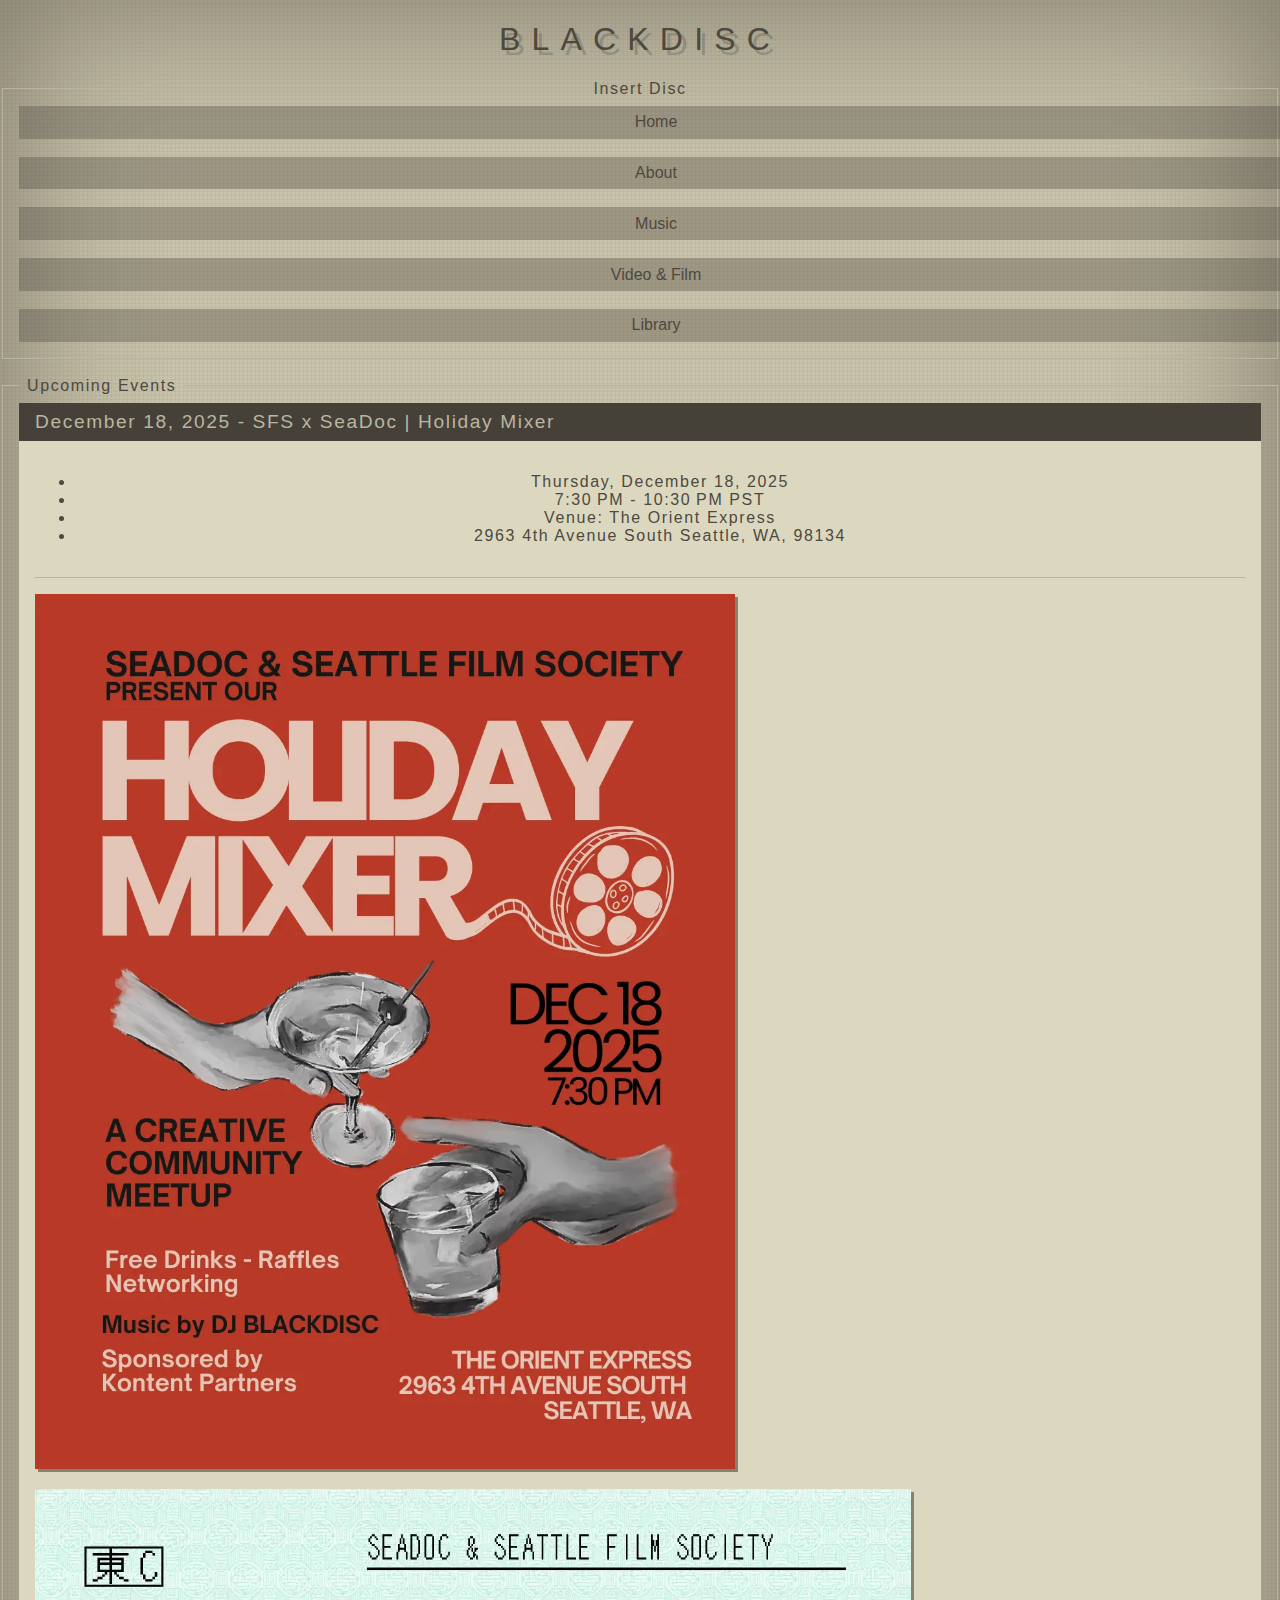
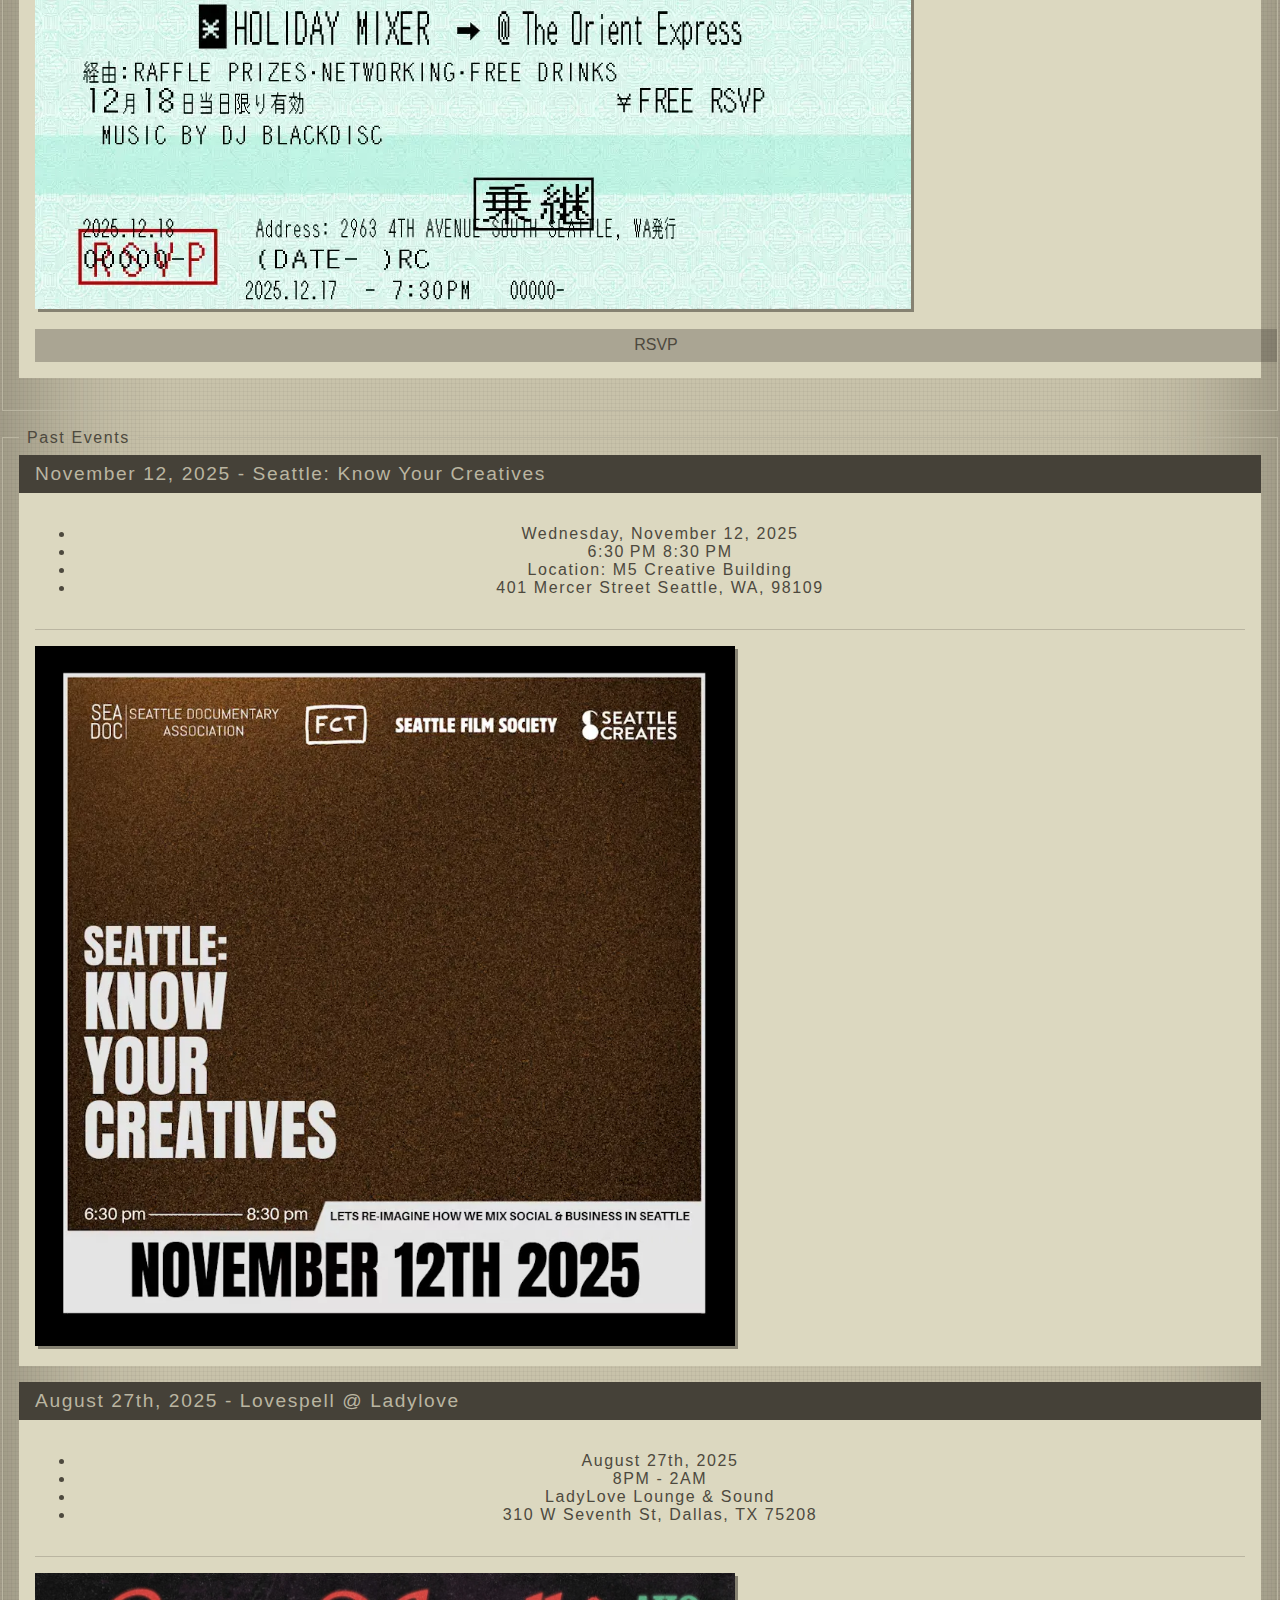
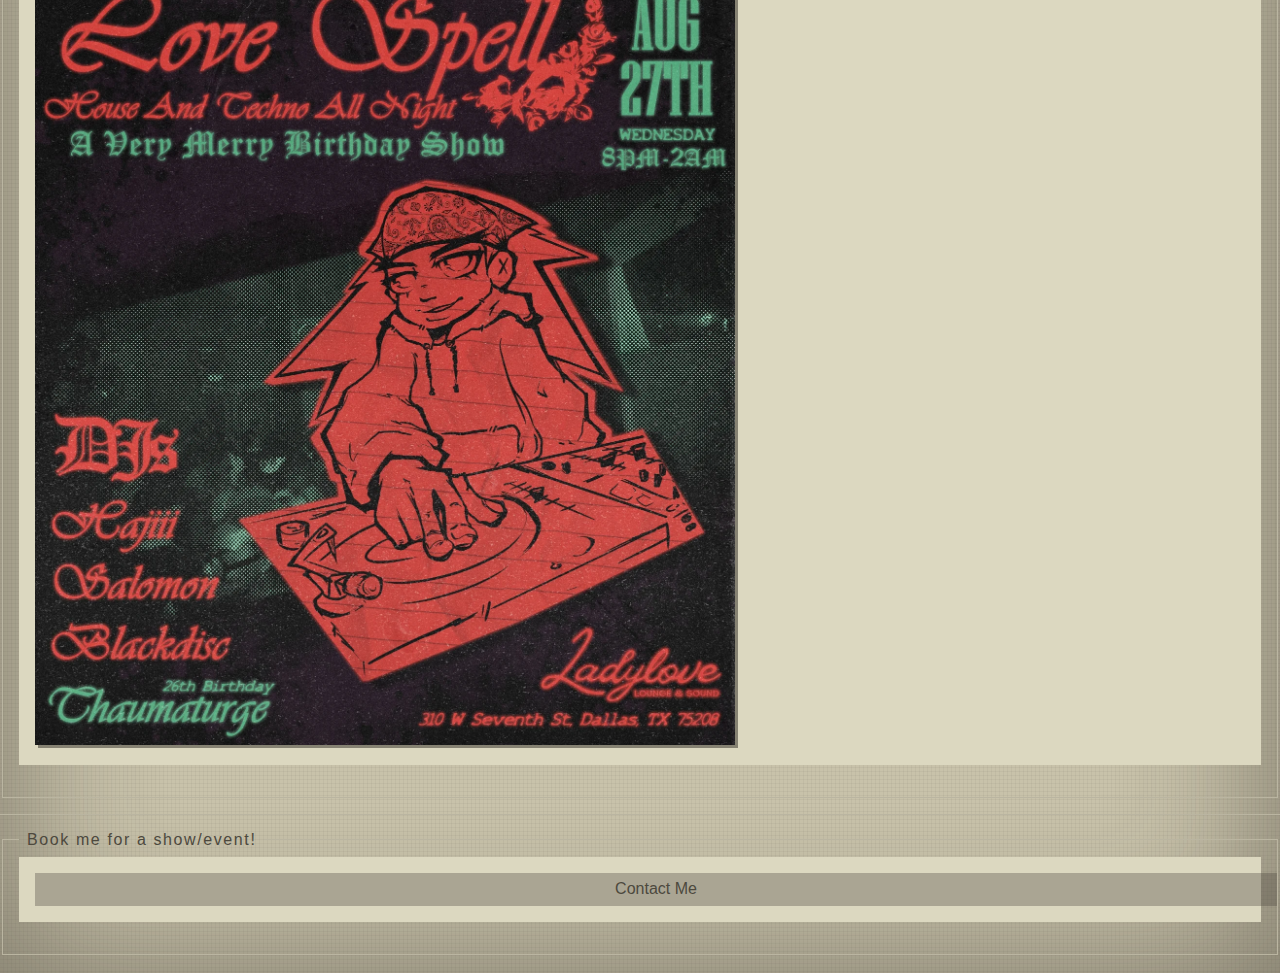
<file: calendar.html>
<!DOCTYPE html>
<html lang="en">
<head>
    <meta charset="UTF-8">
    <meta name="viewport" content="width=device-width, initial-scale=1.0">
    <title>BLACKDISC</title>
    <link rel="stylesheet" href="./yorha.css">
        <link rel="shortcut icon" href="./images/favicon.ico">
    <style>.full { width: 100% }</style>
    <script src="https://code.jquery.com/jquery-1.10.2.js"></script>
</head>
<body>
<!--Navigation bar-->
<div id="nav-placeholder">

</div>

<script>
$(function(){
  $("#nav-placeholder").load("nav.html");
});
</script>
<!--end of Navigation bar-->

    <div id="container">
        <fieldset>
            <legend>Upcoming Events</legend>
            <div>
                <figure>
                <figcaption>December 18, 2025 - SFS x SeaDoc | Holiday Mixer</figcaption>
                <div>
                    <center>
                        <ul>
                            <li>Thursday, December 18, 2025</li>
                            <li>7:30 PM - 10:30 PM PST</li>
                            <li>Venue: The Orient Express </li>
                            <li>2963 4th Avenue South Seattle, WA, 98134</li>
                        </ul>
                    </center>
                </div>
                <hr>
                <div class="images">
                <a href="https://www.seattlefilmsociety.com/calendar/holiday-mixer-2025" target="_blank"><img style=" width: 100%; height: auto; max-width: 700px;" src="./images/sfs.webp" alt="Flyer for the SFS x SeaDoc holiday mixer"></a>
                </div>
                <div class="images">    <a href="https://www.seattlefilmsociety.com/calendar/holiday-mixer-2025" target="_blank"> <img src="./images/sfs_ticket2.webp" alt=""></a></div>
                    <center>
                        <div>
                            <a href="https://www.seattlefilmsociety.com/calendar/holiday-mixer-2025" target="_blank">
                                <button class="full">RSVP
                                </button>
                            </a>
                        </div>
                    </center>
                </div>
                </figure>
            </div>
        </fieldset>
    </div>
<br>
    <div id="container">
<fieldset>
    <legend>Past Events</legend>
    <div>
        <figure>
            <figcaption>
              November 12, 2025 - Seattle: Know Your Creatives
            </figcaption>
            <div>
                <center>
                    <ul>
                        <li> Wednesday, November 12, 2025 </li>
                        <li> 6:30 PM 8:30 PM </li>
                        <li>Location: M5 Creative Building</li>
                        <li>401 Mercer Street Seattle, WA, 98109</li>
                    </ul>
                </center>
            </div>
            <hr>
            <div class="images">
                <a href="https://www.seattlefilmsociety.com/calendar/seattle-know-your-creatives" target="_blank"><img style=" width: 100%; height: auto; max-width: 700px;" src="./images/seattlecreates.webp" alt="Seattle Creates Flyer"></a>
            </div>
        </figure>
    </div>
    <div>
        <figure>
            <figcaption>
                August 27th, 2025 - Lovespell @ Ladylove
            </figcaption>
            <div>
                <center>
                    <ul>
                        <li>August 27th, 2025</li>
                        <li>8PM - 2AM</li>
                        <li>LadyLove Lounge & Sound</li>
                        <li>310 W Seventh St, Dallas, TX 75208</li>
                    </ul>
                </center>
            </div>
            <hr>
            <div class="images">
                <img style=" width: 100%; height: auto; max-width: 700px;" src="./images/ladylove.webp" alt="Flyer for Ladylove event">
            </div>
        </figure>
    </div>
</fieldset>
    </div>
 <hr>
    <div id="container">
    <fieldset>
        <legend>Book me for a show/event!</legend>
        <div>
            <figure>
                <a href="./about.html">
                    <div><button class="full">Contact Me</button></div>
                </a>
            </figure>
        </div>
    </fieldset>
</div>
<br>
</body>
</html>

<!--
<div>
        <figure>
            <figcaption>
                Date - Event Name
            </figcaption>
            <div>
                <center>
                    <ul>
                        <li>1</li>
                        <li>2/li>
                        <li>3</li>
                        <li>4</li>
                    </ul>
                </center>
            </div>
            <hr>
            <div class="images">
                <img style=" width: 100%; height: auto; max-width: 700px;" src="__" alt="__">
            </div>
        </figure>
    </div>
    -->
</file>
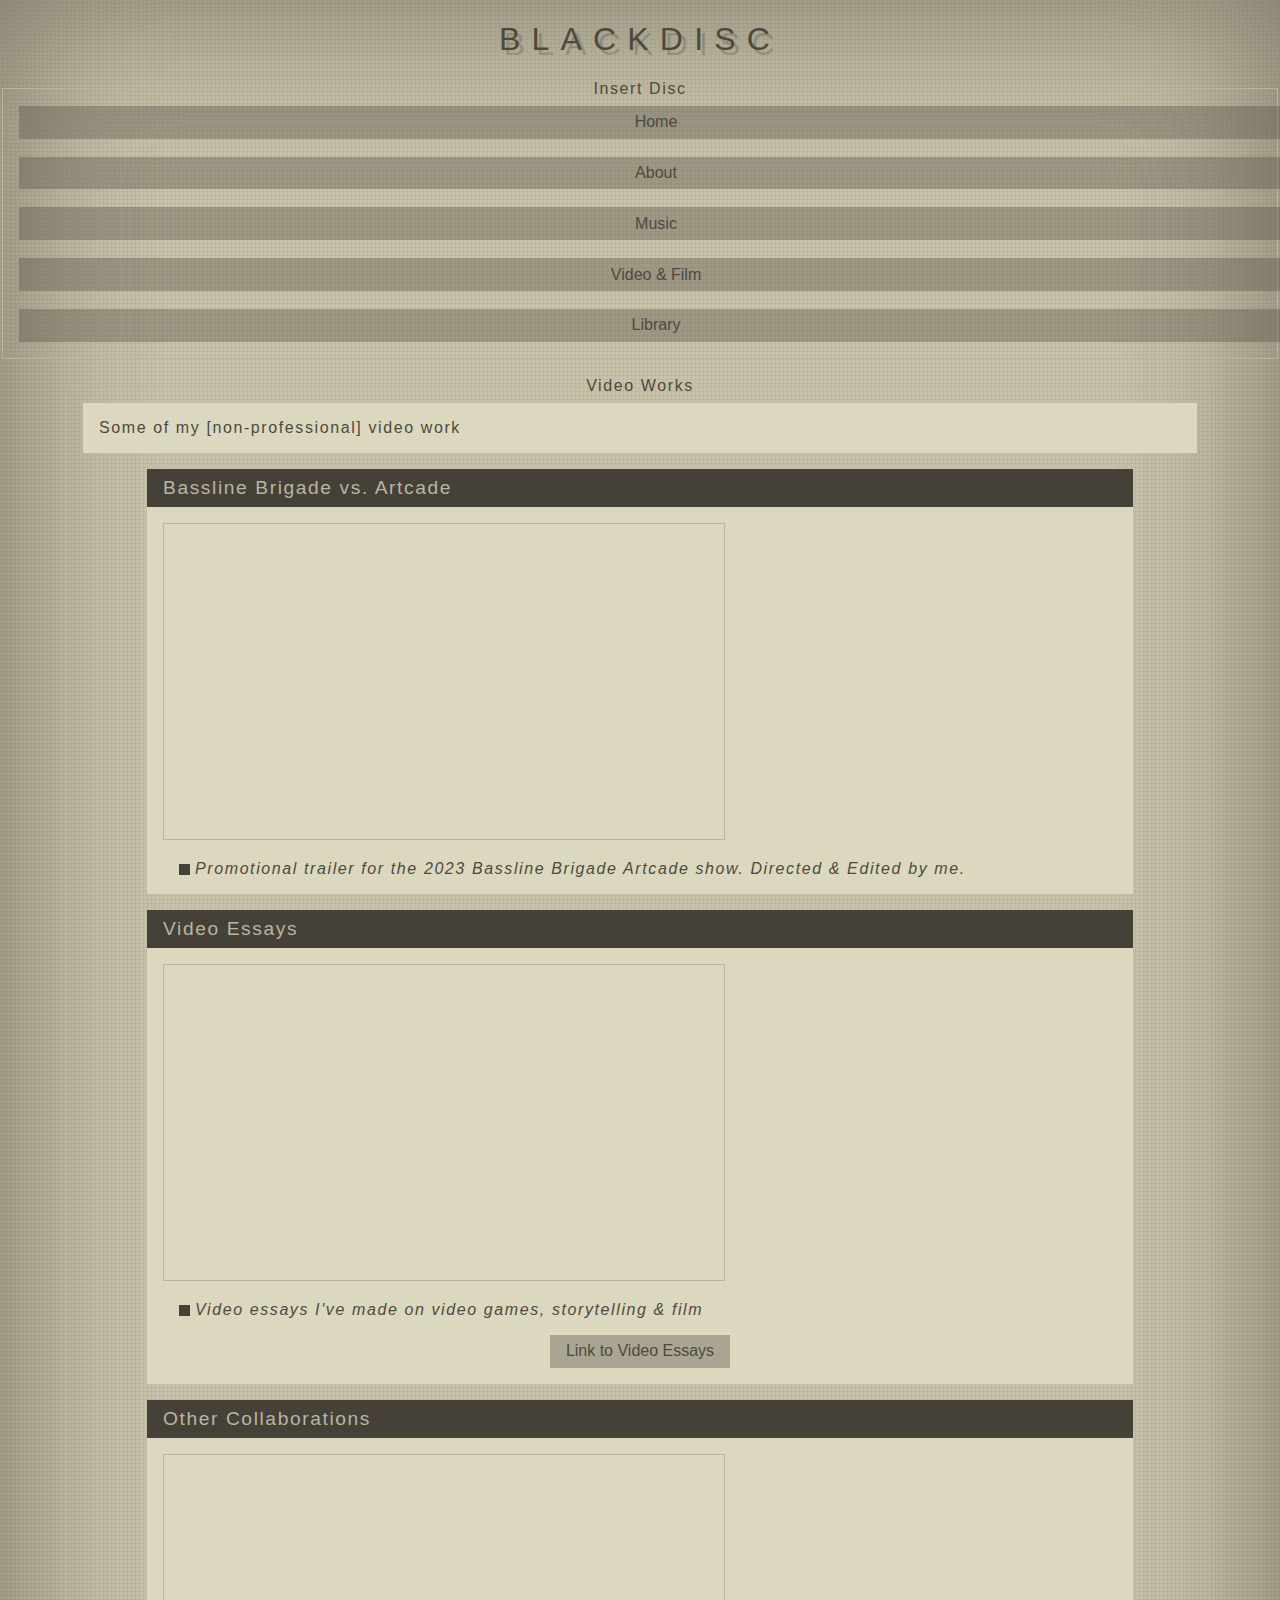
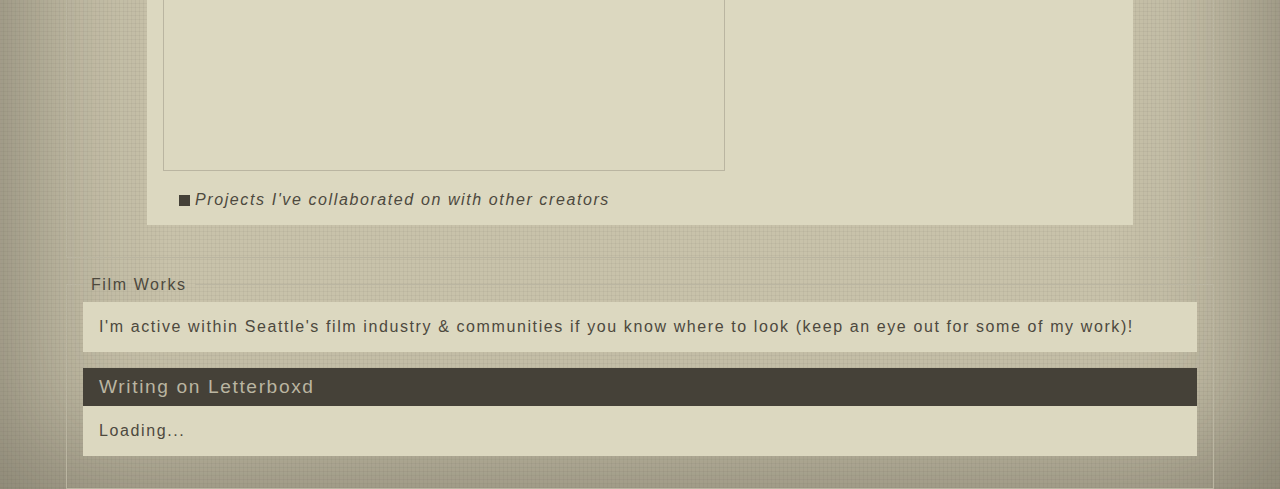
<file: film.html>
<!DOCTYPE html>
<html lang="en">
<head>
    <meta charset="UTF-8">
    <meta name="viewport" content="width=device-width, initial-scale=1.0">
    <title>BLACKDISC</title>
    <link rel="stylesheet" href="./yorha.css">
    <style>.full { width: 100% }</style>
    <script src="https://code.jquery.com/jquery-1.10.2.js"></script>
</head>
<body>
    <!--Navigation bar-->
<div id="nav-placeholder">

</div>

<script>
$(function(){
  $("#nav-placeholder").load("nav.html");
});
</script>
<!--end of Navigation bar-->
<div class="container">
    <fieldset>
        <legend style="text-align: center;">Video Works</legend>
        <div>
            <figure><p>Some of my [non-professional] video work</p></figure>
           </div>   
        <div class="container">
    
                <div>
                            <figure>
                            <figcaption> Bassline Brigade vs. Artcade</figcaption>
                    <div class="wrapper iframe">
                <iframe width="560" height="315" src="https://www.youtube.com/embed/6-P7IOzOJWQ?si=uTEzWo725eIeeLaE" title="YouTube video player" frameborder="0" allow="accelerometer; autoplay; clipboard-write; encrypted-media; gyroscope; picture-in-picture; web-share" referrerpolicy="strict-origin-when-cross-origin" allowfullscreen></iframe>    </div>
                <cite>Promotional trailer for the 2023 Bassline Brigade Artcade show. Directed & Edited by me.</cite>     </figure>
    
                </div>
                <div>
                            <figure>
                            <figcaption>Video Essays</figcaption>
                    <div class="wrapper iframe">
<iframe width="560" height="315" src="https://www.youtube.com/embed/videoseries?si=KVvTwCQPVfOez199&amp;list=PLfhrCrcs3o69GG6DMjqzotVJ3ghmFLIIZ" title="YouTube video player" frameborder="0" allow="accelerometer; autoplay; clipboard-write; encrypted-media; gyroscope; picture-in-picture; web-share" referrerpolicy="strict-origin-when-cross-origin" allowfullscreen></iframe>              </div>
                <cite>Video essays I've made on video games, storytelling & film</cite>   
            <center><a href="https://www.youtube.com/@BLACKDISC/" target="_blank"><button>Link to Video Essays</button>    </a></center>  </figure> 
            </div>
                <div>
                            <figure>
                            <figcaption>Other Collaborations</figcaption>
                    <div class="wrapper iframe">
<iframe width="560" height="315" src="https://www.youtube.com/embed/videoseries?si=StVX-HjHPp6tsK6T&amp;list=PLfhrCrcs3o69NZKxl7nYSR8Tgi-v-YPvm" title="YouTube video player" frameborder="0" allow="accelerometer; autoplay; clipboard-write; encrypted-media; gyroscope; picture-in-picture; web-share" referrerpolicy="strict-origin-when-cross-origin" allowfullscreen></iframe>     </div>        
   <cite>Projects I've collaborated on with other creators</cite>
</figure> 
                </div>
            </div>
</div>
    </fieldset>
</div>
<br>
    <div class="container">
        <fieldset>
            <legend>Film Works</legend>
           <div>
            <figure><p>I'm active within Seattle's film industry & communities if you know where to look (keep an eye out for some of my work)!</p></figure>
           </div>
            <div>
                <figure>
                <figcaption>Writing on Letterboxd</figcaption>
                <div id="letterboxd-embed-wrapper-tc">Loading...</div>
                <script>
                fetch('https://lb-embed-content.bokonon.dev?username=blackdisc')
                .then(response => response.text())
                .then(data => {
                document.getElementById('letterboxd-embed-wrapper-tc').innerHTML = data;
                });
                </script>
                    </figure>
            </div>
        </div>
        </fieldset>
    </div>
</body>
</html>
</file>
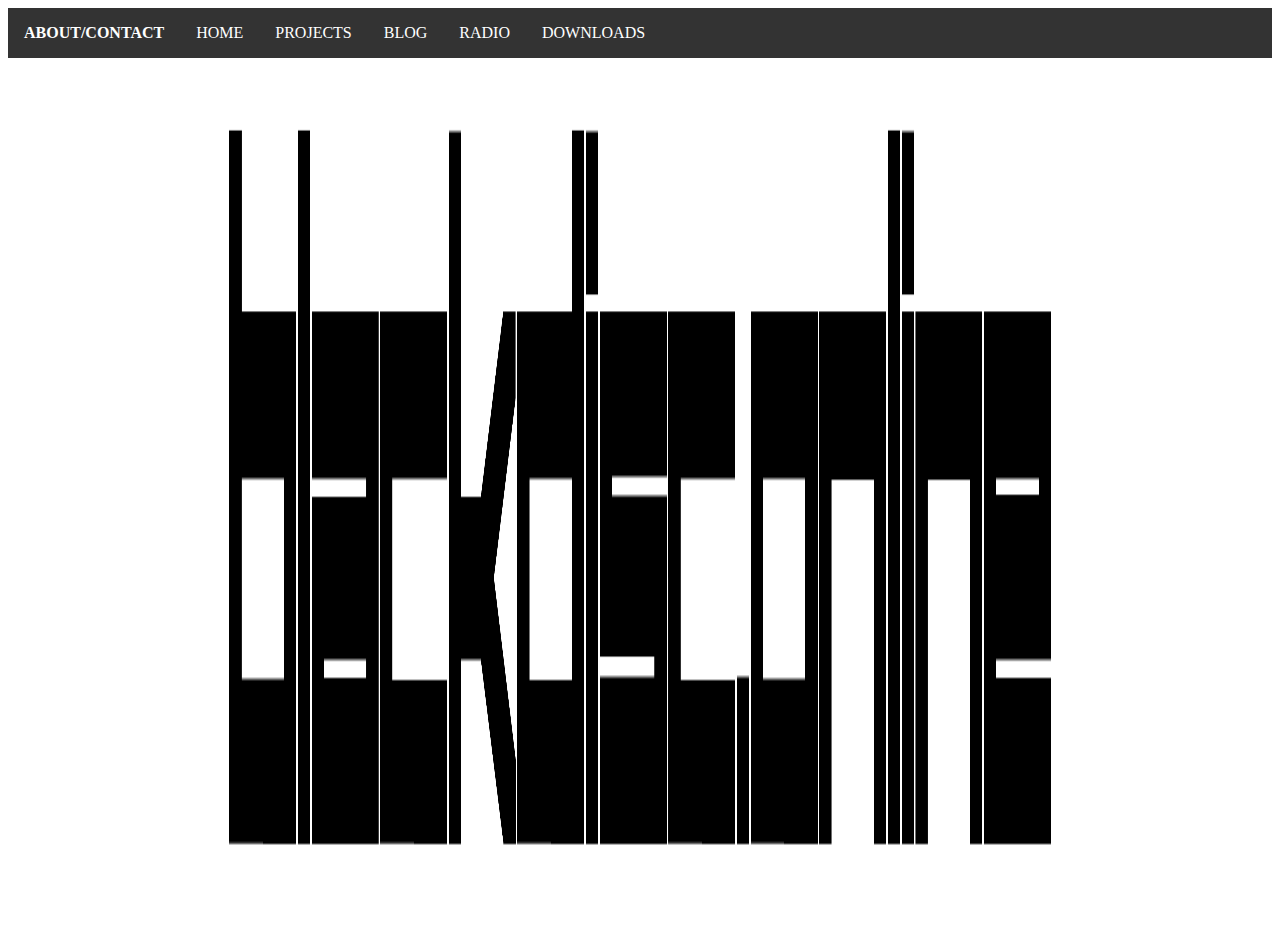
<file: header.html>
<header>
  <html>
    <head>
      <style>
        ul {
          list-style-type: none;
          margin: 0;
          padding: 0;
          overflow: hidden;
          background-color: #333333;
        }

        li {
          float: left;
        }

        li a {
          display: block;
          color: white;
          text-align: center;
          padding: 16px;
          text-decoration: none;
        }

        li a:hover {
          background-color: #111111;
        }
      </style>
    </head>
    <ul>
      <li class="about">
        <a href="/about.html" style="font-weight: bold">ABOUT/CONTACT</a>
      </li>
      <li class="home"><a href="/index.html">HOME</a></li>
      <li class="projects"><a href="/projects.html">PROJECTS</a></li>
      <li><a href="/bloghub.html">BLOG</a></li>
      <li class="radio"><a href="/radio.html">RADIO</a></li>
      <li class="downloads"><a href="/downloads.html">DOWNLOADS</a></li>
    </ul>
    <body>
      <center>
        <img
          id="shadowless"
          style="height: 100%; width: 65%"
          src="./images/bdonline.webp"
          alt="blackdisc logo"
        />
      </center>
    </body>
  </html>
</header>
</file>
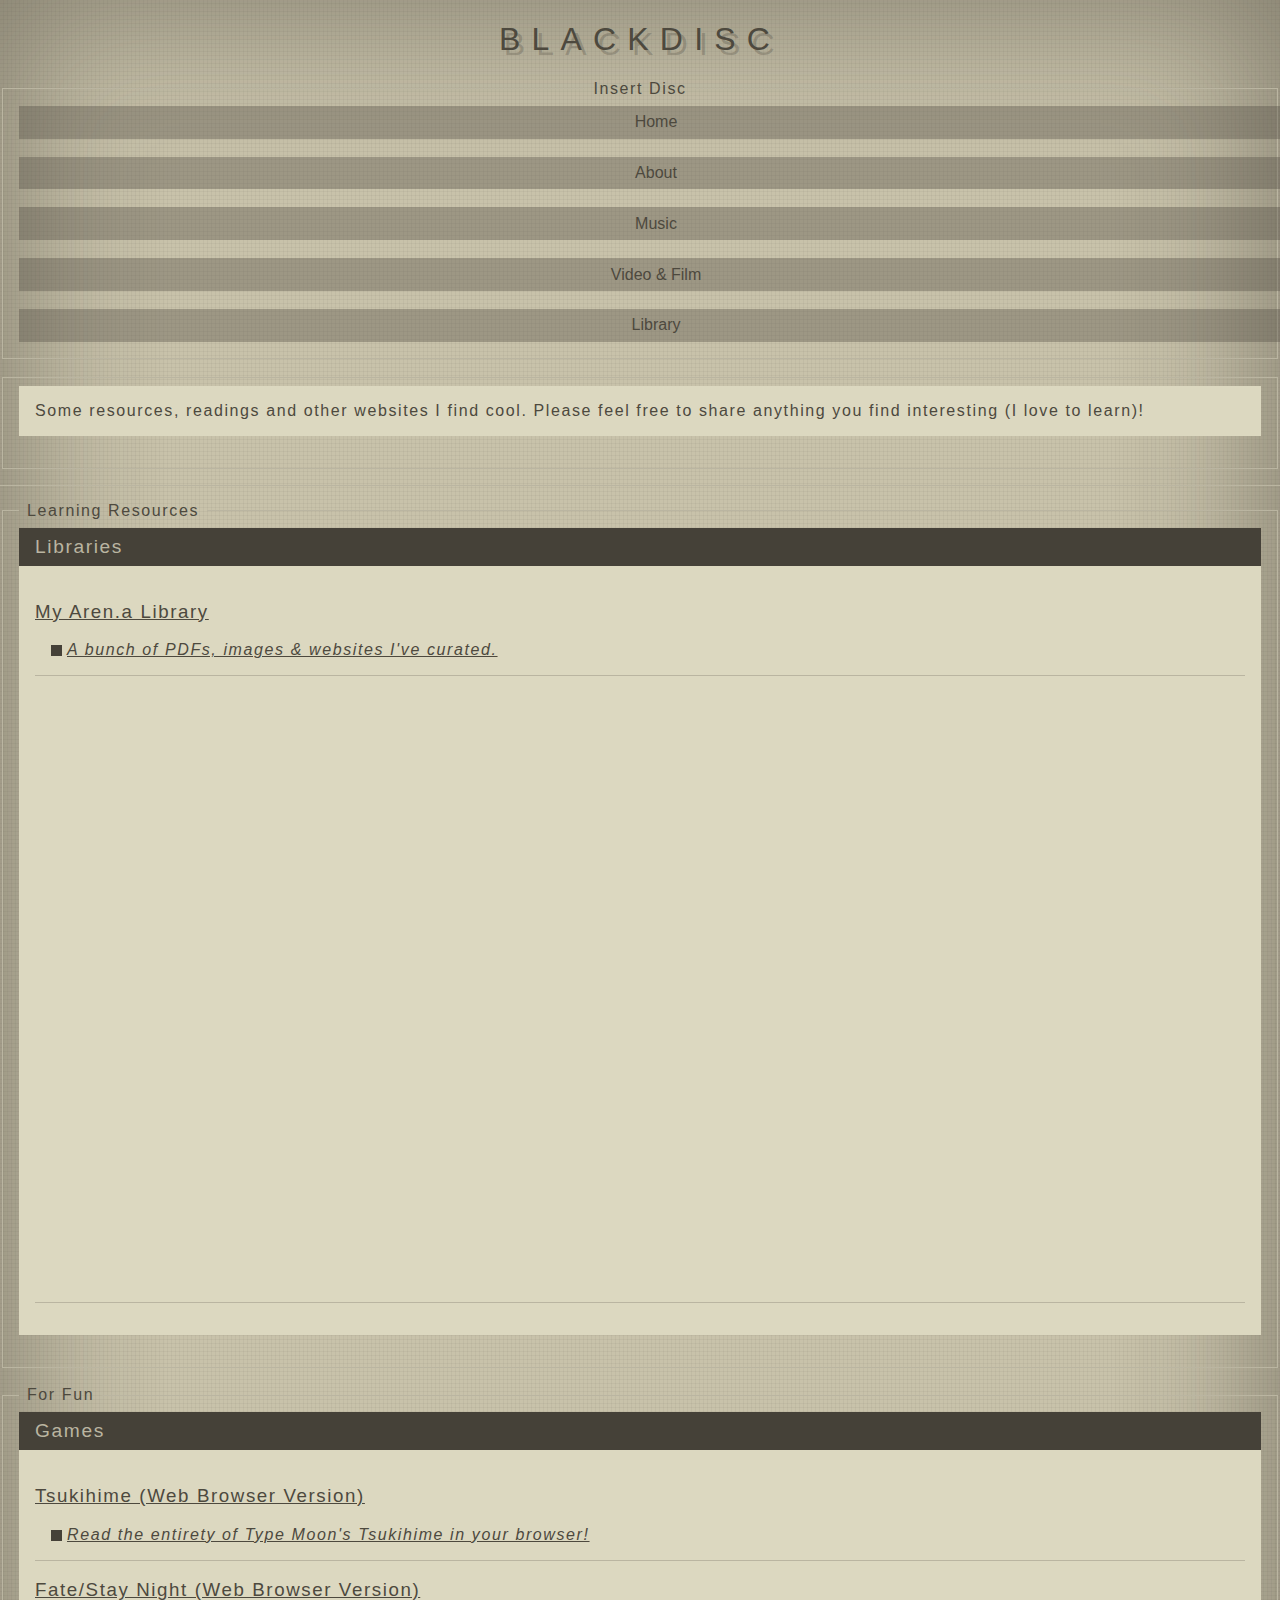
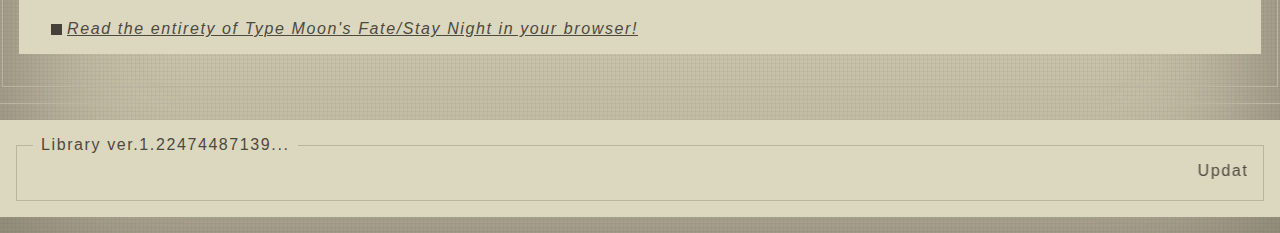
<file: library.html>
<!DOCTYPE html>
<html lang="en">
<head>
    <meta charset="UTF-8">
    <meta name="viewport" content="width=device-width, initial-scale=1.0">
    <title>BLACKDISC</title>
    <link rel="stylesheet" href="./yorha.css">
        <link rel="shortcut icon" href="./images/favicon.ico">
    <style>.full { width: 100% }</style>
    <script src="https://code.jquery.com/jquery-1.10.2.js"></script>
</head>
<body>
<!--Navigation bar-->
<div id="nav-placeholder">

</div>

<script>
$(function(){
  $("#nav-placeholder").load("nav.html");
});
</script>
<!--end of Navigation bar-->


    <div>
        <div>
            <fieldset>
                <figure>
                    <p>Some resources, readings and other websites I find cool. Please feel free to share anything you find interesting (I love to learn)!</p>
                </figure>
            </fieldset>
        </div>
        <hr>
        <fieldset>
            <legend>Learning Resources</legend>
            <figure>
                <figcaption>Libraries</figcaption>
                <div>
                    <a href="https://www.are.na/jay-lcpgg6wcle8/channels" target="_blank"><h3>My Aren.a Library</h3>
                        <cite>A bunch of PDFs, images & websites I've curated.</cite></a>
                        <hr>
                                           <div><iframe style="border:none;" width="100%" height="590" src="https://www.are.na/jay-lcpgg6wcle8/library-s4lbjwtrexm/embed" title="My Are.na channel “Library"></iframe></div>
    <hr>
                                        </div>
            </figure>
        </fieldset>
    </div>
    <br>
    <div>
        <fieldset>
            <legend>For Fun</legend>
            <figure>
            <figcaption>Games</figcaption>
            <div>
              <h3><a href="https://holofield.fr/tsukiweb/title" target="_blank">Tsukihime (Web Browser Version)</h3> <cite>Read the entirety of Type Moon's Tsukihime in your browser!</cite></a>
  <hr>
<h3><a href="https://fatestaynight.vnovel.org/" target="_blank">Fate/Stay Night (Web Browser Version)</h3> <cite>Read the entirety of Type Moon's Fate/Stay Night in your browser!</cite></a>
  <br>
            </div>

        </figure>
    </fieldset>
</div>
<hr>
<div>
    <figure>
        <fieldset>
            <legend>Library ver.1.22474487139... </legend>
            <marquee>
            Updating... (Come Back Soon!)            </marquee>
        </fieldset>
    </figure>
</div>
</body>
</html>
</file>
<file: yorha.css>
@charset "UTF-8";

*:focus {
  outline: none !important;
}

@media all and (min-width: 1024px) and (max-width: 1280px) {
}

@media all and (min-width: 768px) and (max-width: 1024px) {
}

@media all and (min-width: 480px) and (max-width: 768px) {
}

@media all and (max-width: 480px) {
}

/* Portrait */
@media screen and (orientation: portrait) {
  /* Portrait styles here */
}
/* Landscape */
@media screen and (orientation: landscape) {
  /* Landscape styles here */
}

/* CSS for iPhone, iPad, and Retina Displays */

/* Non-Retina */
@media screen and (-webkit-max-device-pixel-ratio: 1) {
}

/* Retina */
@media only screen and (-webkit-min-device-pixel-ratio: 1.5),
  only screen and (-o-min-device-pixel-ratio: 3/2),
  only screen and (min--moz-device-pixel-ratio: 1.5),
  only screen and (min-device-pixel-ratio: 1.5) {
}

/* iPhone Portrait */
@media screen and (max-device-width: 480px) and (orientation: portrait) {
}

/* iPhone Landscape */
@media screen and (max-device-width: 480px) and (orientation: landscape) {
}

/* iPad Portrait */
@media screen and (min-device-width: 481px) and (orientation: portrait) {
}

/* iPad Landscape */
@media screen and (min-device-width: 481px) and (orientation: landscape) {
}

body {
  background-color: #c8c2aa;
  background-size: 4px 4px;
  background-image: linear-gradient(
      90deg,
      transparent,
      transparent 3px,
      rgba(0, 0, 0, 0.07) 4px
    ),
    linear-gradient(transparent, transparent 3px, rgba(0, 0, 0, 0.07) 4px);
  color: #4d493e;
  font-family: "Noto Sans", sans-serif;
  font-weight: 300;
  margin: 0;
  min-height: 100vh;
  box-shadow: inset 0 0 150px rgba(77, 73, 62, 0.4),
    inset 0 0 150px rgba(77, 73, 62, 0.3);
  display: flex;
  min-height: 100vh;
  flex-direction: column;
  letter-spacing: 0.1rem;
}

::selection {
  background-color: #bab5a1;
}

a {
  color: inherit;
}

p {
  margin: 0 0 1rem 0;
}

mark {
  background-color: #454138;
  color: #dcd8c0;
}

h1 {
  text-transform: uppercase;
  font-weight: 300;
  letter-spacing: 0.7rem;
  text-shadow: 0.3rem 0.3rem 0 rgba(77, 73, 62, 0.3);
}

h1 span {
  margin-right: -0.7rem;
}

h1 small {
  font-weight: 500;
  text-transform: none;
  text-shadow: none;
  letter-spacing: 0.1rem;
}

h1 small::before {
  content: "–";
}

h2 {
  font-weight: lighter;
  border: solid #454138;
  border-width: 0.1rem 0;
  padding: 0.1rem 1rem;
}

h3,
h4,
h5,
h6 {
  font-weight: lighter;
  letter-spacing: 0.1rem;
}

blockquote {
  position: relative;
  padding: 0.5rem;
}

blockquote:before {
  content: "";
  position: absolute;
  top: 0;
  left: -1.5rem;
  bottom: 0;
  height: 100%;
  width: 0.3rem;
  border: solid #bab5a1;
  border-width: 0 0.2rem 0 0.6rem;
}

cite {
  position: relative;
  padding-left: 2rem;
}

cite:before {
  content: "";
  position: absolute;
  width: 0.7rem;
  height: 0.7rem;
  background-color: #454138;
  margin-left: -1rem;
  top: 0.25em;
}

hr {
  margin: 1rem 0;
  border-top: solid #bab5a1;
  border-width: 0.1rem 0 0 0;
}

table {
  border-collapse: collapse;
  font-weight: inherit;
}

td,
th {
  padding: 0.5rem;
}

th {
  font-weight: normal;
  text-align: left;
  border-bottom: 0.1rem solid #454138;
}

pre {
  background-color: #dcd8c0;
  padding: 1rem;
}

fieldset {
  padding: 1rem;
  padding-top: 0.5rem;
  border: 0.1rem solid #bab5a1;
}

legend {
  padding: 0 0.5rem;
}

label {
  display: inline-block;
  margin: 0.5rem 0;
}

textarea,
input[type="text"],
input[type="password"],
input[type="url"],
input[type="email"],
input[type="tel"],
input[type="search"],
input[type="number"],
input[type="color"],
input[type="date"],
input[type="month"],
input[type="week"],
input[type="datetime"],
input[type="datetime-local"] {
  padding: 0.5rem;
  font-size: 1em;
  border: none;
  outline: none;
  -webkit-appearance: none;
  -moz-appearance: none;
  appearance: none;
  border-radius: 0;
  background-color: #dcd8c0;
  color: inherit;
  font-family: inherit;
  letter-spacing: inherit;
  font-weight: inherit;
}

select {
  background: url("[data-uri]")
    no-repeat right;
  padding: 0.5rem;
  font-size: 1em;
  border: none;
  outline: none;
  -webkit-appearance: none;
  -moz-appearance: none;
  appearance: none;
  border-radius: 0;
  background-color: #dcd8c0;
  color: inherit;
  font-family: inherit;
  letter-spacing: inherit;
  font-weight: inherit;
}

button {
  cursor: pointer;
  font: inherit;
  border: none;
  padding: 0.4rem 1rem;
  background-color: rgba(77, 73, 62, 0.35);
  color: #4d493e;
  box-sizing: content-box;
  position: relative;
  border: 1px solid transparent;
  border-left: none;
  border-right: none;
}

button::before {
  content: "";
  position: absolute;
  z-index: -1;
  left: 0;
  top: 3px;
  bottom: 3px;
  width: 0;
  background-color: #4d493e;
  transition: width 0.2s;
}

button::after {
  content: "";
  display: none;
  position: absolute;
  background: #4d493e;
  width: 100%;
  height: 2px;
  left: 0;
  bottom: -4px;
}

button:hover,
button:focus {
  background-color: transparent;
  color: #c8c2aa;
  border-color: #4d493e;
}

button:hover::before,
button:focus::before {
  width: 100%;
}

.button2 {
  padding: 1.7999999999999972rem 12rem;
}

::-webkit-input-placeholder,
::-moz-placeholder,
::-ms-input-placeholder {
  opacity: 1;
  -ms-filter: none;
  filter: none;
  color: #bab5a1;
  font-weight: lighter;
}

figure {
  display: -webkit-box;
  display: -moz-box;
  display: -webkit-flex;
  display: -ms-flexbox;
  display: box;
  display: flex;
  -webkit-box-orient: vertical;
  -moz-box-orient: vertical;
  -o-box-orient: vertical;
  -webkit-flex-direction: column;
  -ms-flex-direction: column;
  flex-direction: column;
  margin: 0;
  margin-bottom: 1rem;
  background-color: #dcd8c0;
  padding: 0.5rem;
}

figure > :not(figcaption) {
  margin: 0.5rem;
}

figure > figcaption {
  -webkit-box-ordinal-group: -1;
  -moz-box-ordinal-group: -1;
  -o-box-ordinal-group: -1;
  -ms-flex-order: -1;
  -webkit-order: -1;
  order: -1;
  margin: -0.5rem;
  margin-bottom: 0.5rem;
  padding: 0.5rem 1rem;
  font-size: 1.2rem;
  background-color: #454138;
  color: #bab5a1;
}

iframe {
  border: 0.1rem solid #bab5a1;
}

main {
  flex: 1;
}

.content {
  padding-left: 4rem;
  background-image: linear-gradient(
    90deg,
    rgba(77, 73, 62, 0.2),
    rgba(77, 73, 62, 0.2) 14px,
    transparent 14px,
    transparent 20px,
    rgba(77, 73, 62, 0.2) 20px,
    rgba(77, 73, 62, 0.2) 23px,
    transparent 23px
  );
  margin-bottom: 2rem;
}

img {
  box-shadow: 3px 3px 0 rgba(77, 73, 62, 0.6);
  object-fit: fill;
}

.container {
  padding: 0 4rem;
}

.container2 {
  text-align: center;
  padding: 1.3999999999999986rem 6rem;
}

header {
  padding: 1rem 0;
}

.pattern {
  border-top: 2px solid #4d493e;
}

.pattern-inner {
  height: 40px;
  background-size: 50px 3px, 50px 1px, 50px 1px, 50px 1px, 50px 1px, 50px 1px,
    50px 1px, 50px 1px, 50px 1px;
  background-position: 0 0, 22px 4px, 22px 5px, 22px 6px, 22px 7px, 28px 12px,
    28px 13px, 28px 14px, 28px 15px;
  background-image: linear-gradient(
      90deg,
      #4d493e,
      #4d493e 10px,
      transparent 10px
    ),
    linear-gradient(
      90deg,
      rgba(77, 73, 62, 0.4),
      rgba(77, 73, 62, 0.4) 1px,
      rgba(77, 73, 62, 0.8) 1px,
      rgba(77, 73, 62, 0.8) 2px,
      rgba(77, 73, 62, 0.9) 2px,
      rgba(77, 73, 62, 0.9) 3px,
      rgba(77, 73, 62, 0.4) 3px,
      rgba(77, 73, 62, 0.4) 4px,
      transparent 4px,
      transparent 12px,
      rgba(77, 73, 62, 0.4) 12px,
      rgba(77, 73, 62, 0.4) 13px,
      rgba(77, 73, 62, 0.8) 13px,
      rgba(77, 73, 62, 0.8) 14px,
      rgba(77, 73, 62, 0.9) 14px,
      rgba(77, 73, 62, 0.9) 15px,
      rgba(77, 73, 62, 0.4) 15px,
      rgba(77, 73, 62, 0.4) 16px,
      transparent 16px
    ),
    linear-gradient(
      90deg,
      rgba(77, 73, 62, 0.9),
      rgba(77, 73, 62, 0.9) 1px,
      #4d493e 1px,
      #4d493e 2px,
      #4d493e 2px,
      #4d493e 3px,
      rgba(77, 73, 62, 0.9) 3px,
      rgba(77, 73, 62, 0.9) 4px,
      transparent 4px,
      transparent 12px,
      rgba(77, 73, 62, 0.9) 12px,
      rgba(77, 73, 62, 0.9) 13px,
      #4d493e 13px,
      #4d493e 14px,
      #4d493e 14px,
      #4d493e 15px,
      rgba(77, 73, 62, 0.9) 15px,
      rgba(77, 73, 62, 0.9) 16px,
      transparent 16px
    ),
    linear-gradient(
      90deg,
      rgba(77, 73, 62, 0.9),
      rgba(77, 73, 62, 0.9) 1px,
      #4d493e 1px,
      #4d493e 2px,
      #4d493e 2px,
      #4d493e 3px,
      rgba(77, 73, 62, 0.9) 3px,
      rgba(77, 73, 62, 0.9) 4px,
      transparent 4px,
      transparent 12px,
      rgba(77, 73, 62, 0.9) 12px,
      rgba(77, 73, 62, 0.9) 13px,
      #4d493e 13px,
      #4d493e 14px,
      #4d493e 14px,
      #4d493e 15px,
      rgba(77, 73, 62, 0.9) 15px,
      rgba(77, 73, 62, 0.9) 16px,
      transparent 16px
    ),
    linear-gradient(
      90deg,
      rgba(77, 73, 62, 0.4),
      rgba(77, 73, 62, 0.4) 1px,
      rgba(77, 73, 62, 0.8) 1px,
      rgba(77, 73, 62, 0.8) 2px,
      rgba(77, 73, 62, 0.9) 2px,
      rgba(77, 73, 62, 0.9) 3px,
      rgba(77, 73, 62, 0.4) 3px,
      rgba(77, 73, 62, 0.4) 4px,
      transparent 4px,
      transparent 12px,
      rgba(77, 73, 62, 0.4) 12px,
      rgba(77, 73, 62, 0.4) 13px,
      rgba(77, 73, 62, 0.8) 13px,
      rgba(77, 73, 62, 0.8) 14px,
      rgba(77, 73, 62, 0.9) 14px,
      rgba(77, 73, 62, 0.9) 15px,
      rgba(77, 73, 62, 0.4) 15px,
      rgba(77, 73, 62, 0.4) 16px,
      transparent 16px
    ),
    linear-gradient(
      90deg,
      rgba(77, 73, 62, 0.4),
      rgba(77, 73, 62, 0.4) 1px,
      rgba(77, 73, 62, 0.8) 1px,
      rgba(77, 73, 62, 0.8) 2px,
      rgba(77, 73, 62, 0.9) 2px,
      rgba(77, 73, 62, 0.9) 3px,
      rgba(77, 73, 62, 0.4) 3px,
      rgba(77, 73, 62, 0.4) 4px,
      transparent 4px
    ),
    linear-gradient(
      90deg,
      rgba(77, 73, 62, 0.9),
      rgba(77, 73, 62, 0.9) 1px,
      #4d493e 1px,
      #4d493e 2px,
      #4d493e 2px,
      #4d493e 3px,
      rgba(77, 73, 62, 0.9) 3px,
      rgba(77, 73, 62, 0.9) 4px,
      transparent 4px
    ),
    linear-gradient(
      90deg,
      rgba(77, 73, 62, 0.9),
      rgba(77, 73, 62, 0.9) 1px,
      #4d493e 1px,
      #4d493e 2px,
      #4d493e 2px,
      #4d493e 3px,
      rgba(77, 73, 62, 0.9) 3px,
      rgba(77, 73, 62, 0.9) 4px,
      transparent 4px
    ),
    linear-gradient(
      90deg,
      rgba(77, 73, 62, 0.4),
      rgba(77, 73, 62, 0.4) 1px,
      rgba(77, 73, 62, 0.8) 1px,
      rgba(77, 73, 62, 0.8) 2px,
      rgba(77, 73, 62, 0.9) 2px,
      rgba(77, 73, 62, 0.9) 3px,
      rgba(77, 73, 62, 0.4) 3px,
      rgba(77, 73, 62, 0.4) 4px,
      transparent 4px
    );
  background-repeat: repeat-x;
}

#shadowless {
  box-shadow: none !important;
}

.middle {
  display: block;
  margin-left: auto;
  margin-right: auto;
  width: 50%;
  text-align: center;
}

#YO {
  text-align: center;
  font-size: 1.5rem;
}

.projects {
  text-align: center;
}

.bio {
  float: left;
  word-wrap: break-word;
  width: 50rem;
}

.dj {
  width: 50rem;
}

.dj2 {
  width: 49.6rem;
}

#musicvol {
}

.articleimg {
  width: 450px;
  height: 450px;
  max-width: 100%;
  max-height: 100%;
  object-fit: cover;
  object-position: top left;
}

.clearfix:after {
  clear: both;
  display: block;
  height: 0;
  visibility: hidden;
  content: ".";
  font-size: .1em;
  line-height: 0;
  overflow: hidden
}

.clearfix {
  min-height: 1%;
  display: inline-table
}

* html .clearfix {
  height: 1%
}

.clearfix {
  display: block
}

a:visited {
  color: gray
}

header,footer {
  width: 1100px;
  margin: 0 auto;
  line-height: 100%
}

header {
  position: relative;
  text-align: center
}

header ul {
  width: 100%
}

header ul.mainMenu {
  padding: 64px 0 15px 0;
  border-bottom: 4px solid #000
}

header ul.subMenu {
  padding: 15px 0 15px 0;
}

header ul li {
  display: inline-block;
  padding: 0 15px;
  line-height: 100%
}

ul.absolute {
  position: absolute;
  left: 0;
  top: 20px;
  text-align: left
}

ul.absolute li {
  padding: 0
}

ul.absolute li span {
  padding: 0 10px 0 0;
  font-weight: bold
}

header ul li.tcw a {
  color: #e12b10
}

header ul li.tcw a:hover {
  color: #aaa
}

header ul li.wra a {
  color: #e12b10
}

header ul li.wra a:hover {
  color: #aaa
}

footer {
  clear: both;
  padding: 20px 0 40px 0;
  text-transform: uppercase;
  text-align: center;
  border-top: 4px solid #000
}

#about {
  width: 440px;
  margin: 60px auto;
  margin-bottom: 54px
}

#about .body {
  width: 300px;
  margin: 0 auto
}

#about hr {
  margin: 0 0 26px 0;
  border-top: 1px solid #000
}

#about dl {
  width: 470px
}

#about dl dt {
  float: left;
  width: 95px
}

#home,#tcw,#rp {
  width: 970px;
  margin: 0 auto
}

#home h2,#tcw h2,#rp h2 {
  font-size: 22px;
  line-height: 150px;
  text-align: center
}

#home .body,#tcw .body,#rp .body {
  float: left;
  width: 720px
}

#home .body .fl,#tcw .body .fl,#rp .body .fl,#home .body .fr,#tcw .body .fr,#rp .body .fr,#home nav,#tcw nav div,#rp nav div {
  padding: 30px 0;
  border-top: 1px solid #000
}

#tcw nav div {
  padding-bottom: 0
}

#home .body .fl,#tcw .body .fl,#rp .body .fl {
  width: 220px
}

#home .body .fr,#tcw .body .fr,#rp .body .fr {
  width: 470px
}

#tcw .body .fl,#rp .body .fl {
  font-weight: bold;
  color: #e12b10
}

#home h3,#tcw h3,#rp h3 {
  font-size: 14px
}

#tcw h3 {
  padding: 0 0 23px 0
}

#home .body .fr img {
  margin: -31px 0 3px 0
}

#home nav,#tcw nav,#rp nav {
  float: right;
  width: 220px;
  text-align: center
}

#tcw nav,#rp nav {
  text-align: left
}

#home .fl h3,#home nav h3,#rp h3 {
  padding: 0 0 23px 0
}
</file>
